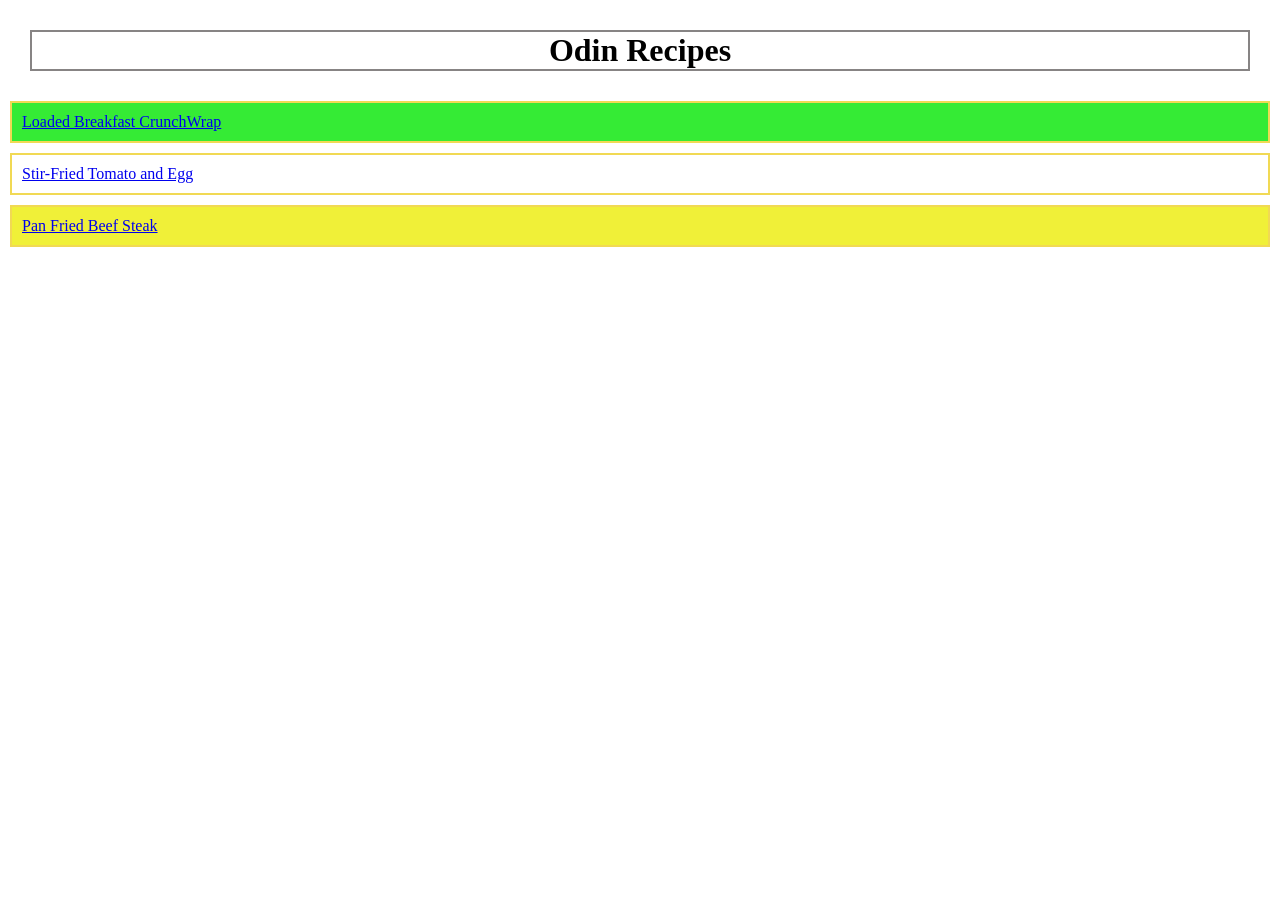
<file: index.html>
<!DOCTYPE html>
<html lang="en">
<head>
    <meta charset="UTF-8">
    <meta name="viewport" content="width=device-width, initial-scale=1.0">
    <title>Odin Recipes</title>
    <link rel="stylesheet" href="styles.css">
</head>
<body>
    <h1>Odin Recipes</h1>
    <ul>
        <li id="first-recipe"><a href="./recipes/crunchWrap.html">Loaded Breakfast CrunchWrap</a></li>
        <li id="second-recipe"><a href="./recipes/tomatoEgg.html">Stir-Fried Tomato and Egg</a></li>
        <li id="third-recipe"><a href="./recipes/beefSteak.html">Pan Fried Beef Steak</a></li>
    </ul>
</body>
</html>
</file>
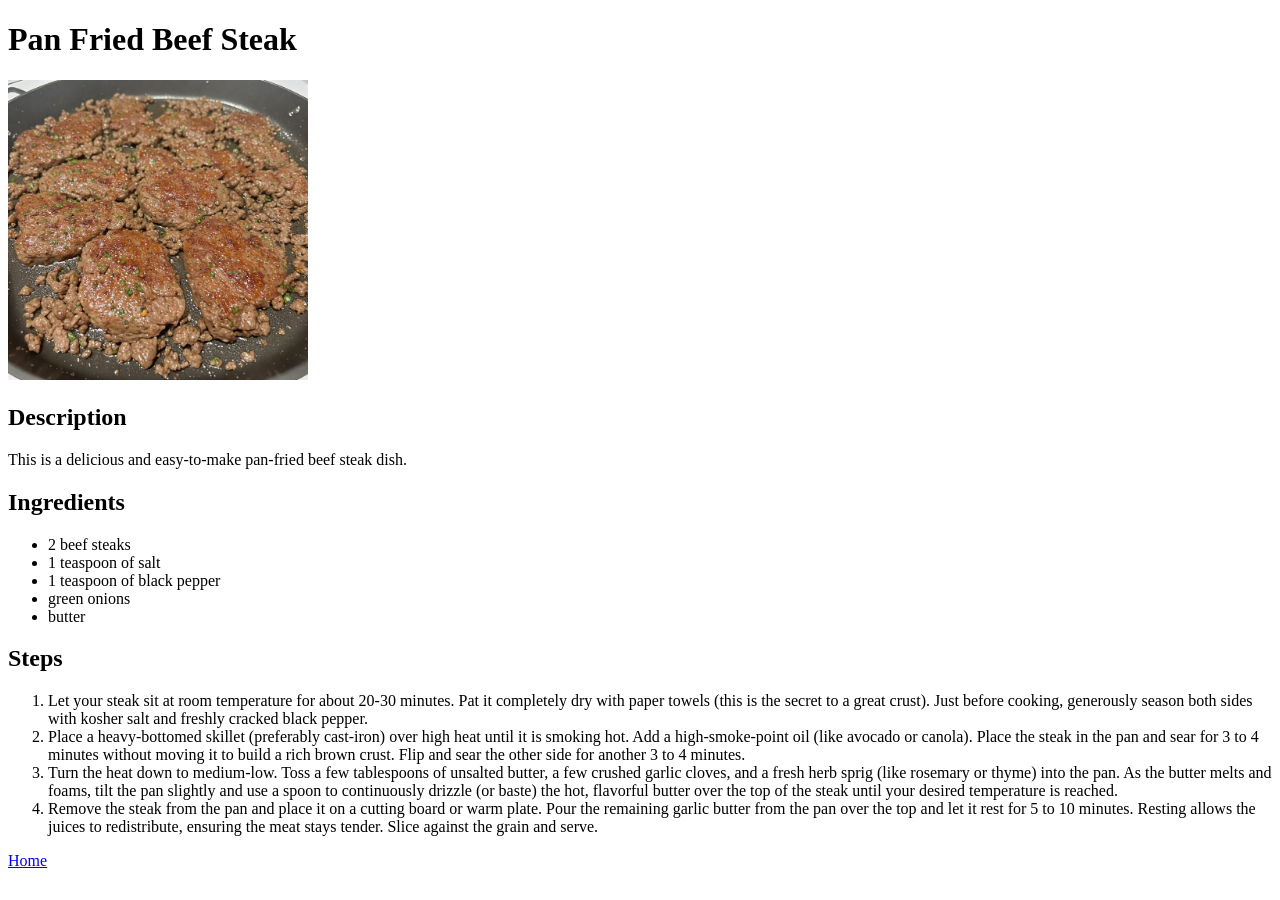
<file: recipes/beefSteak.html>
<!DOCTYPE html>
<html lang="en">
<head>
    <meta charset="UTF-8">
    <meta name="viewport" content="width=device-width, initial-scale=1.0">
    <title>Pan Fried Beef Steak</title>
</head>
<body>
    <h1>Pan Fried Beef Steak</h1>
    <img src="../images/friedSteak.jpeg" alt="A plate of pan-fried beef steak" width="300" height="auto">
    <br>
    <h2>Description</h2>
    <p>This is a delicious and easy-to-make pan-fried beef steak dish.</p>
    <h2>Ingredients</h2>
    <ul>
        <li>2 beef steaks</li>
        <li>1 teaspoon of salt</li>
        <li>1 teaspoon of black pepper</li>
        <li>green onions</li>
        <li>butter</li>
    </ul>
    <h2>Steps</h2>
    <ol>
        <li>Let your steak sit at room temperature for about 20-30 minutes. 
            Pat it completely dry with paper towels (this is the secret to a great crust). 
            Just before cooking, generously season both sides with kosher salt and freshly cracked black pepper.</li>
        <li>Place a heavy-bottomed skillet (preferably cast-iron) over high heat until it is smoking hot. 
            Add a high-smoke-point oil (like avocado or canola). 
            Place the steak in the pan and sear for 3 to 4 minutes without moving it to build a rich brown crust. 
            Flip and sear the other side for another 3 to 4 minutes.</li>
        <li>Turn the heat down to medium-low. Toss a few tablespoons of unsalted butter, 
            a few crushed garlic cloves, and a fresh herb sprig (like rosemary or thyme) into the pan. 
            As the butter melts and foams, tilt the pan slightly and use a spoon to continuously drizzle (or baste) the hot, 
            flavorful butter over the top of the steak until your desired temperature is reached.</li>
        <li>Remove the steak from the pan and place it on a cutting board or warm plate. 
            Pour the remaining garlic butter from the pan over the top and let it rest for 5 to 10 minutes. 
            Resting allows the juices to redistribute, ensuring the meat stays tender. 
            Slice against the grain and serve.</li>
    </ol>
    <a href="../index.html">Home</a>
</body>
</html>
</file>
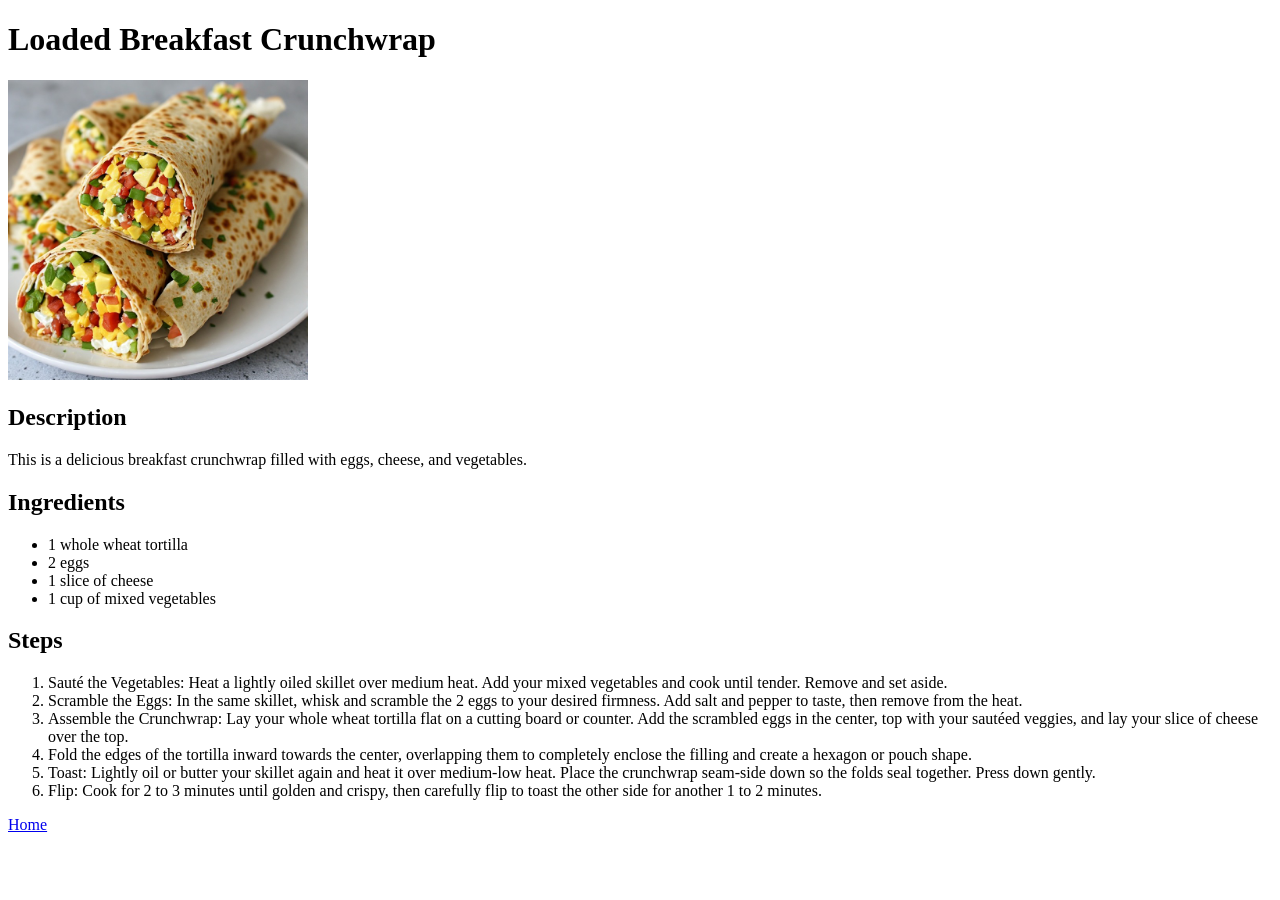
<file: recipes/crunchWrap.html>
<!DOCTYPE html>
<html lang="en">
<head>
    <meta charset="UTF-8">
    <meta name="viewport" content="width=device-width, initial-scale=1.0">
    <title>Crunched Breakfast Wrap</title>
</head>
<body>
    <h1>Loaded Breakfast Crunchwrap</h1>
    <img src="../images/crunchwrap.jpeg" alt="A Loaded Breakfast Crunchwrap" width="300" height="auto">
    <br>
    <h2>Description</h2>
    <p>This is a delicious breakfast crunchwrap filled with eggs, cheese, and vegetables.</p>
    <h2>Ingredients</h2>
    <ul>
        <li>1 whole wheat tortilla</li>
        <li>2 eggs</li>
        <li>1 slice of cheese</li>
        <li>1 cup of mixed vegetables</li>
    </ul>
    <h2>Steps</h2>
    <ol>
        <li>Sauté the Vegetables: Heat a lightly oiled skillet over medium heat. 
            Add your mixed vegetables and cook until tender. Remove and set aside.</li>
        <li>Scramble the Eggs: In the same skillet, whisk and scramble the 2 eggs 
            to your desired firmness. Add salt and pepper to taste, then remove from the heat.</li>
        <li>Assemble the Crunchwrap: Lay your whole wheat tortilla flat on a cutting board or counter. 
            Add the scrambled eggs in the center, top with your sautéed veggies, 
            and lay your slice of cheese over the top.</li>
        <li> Fold the edges of the tortilla inward towards the center, 
            overlapping them to completely enclose the filling and create a hexagon or pouch shape.</li>
        <li>Toast: Lightly oil or butter your skillet again and heat it over medium-low heat. 
            Place the crunchwrap seam-side down so the folds seal together. Press down gently.</li>
        <li>Flip: Cook for 2 to 3 minutes until golden and crispy, then carefully flip to toast 
            the other side for another 1 to 2 minutes.</li>
    </ol>
    <a href="../index.html">Home</a>
</body>
</html>
</file>
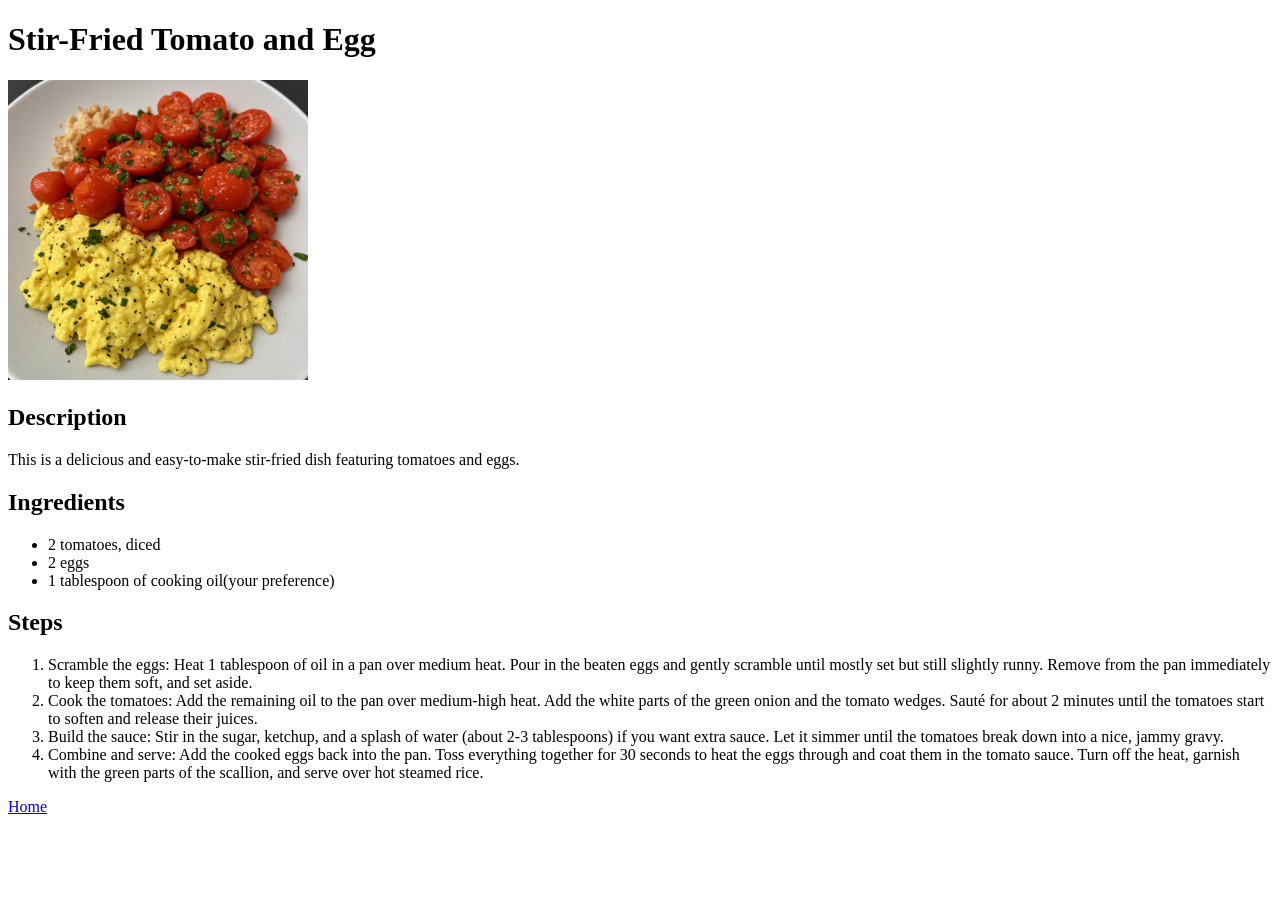
<file: recipes/tomatoEgg.html>
<!DOCTYPE html>
<html lang="en">
<head>
    <meta charset="UTF-8">
    <meta name="viewport" content="width=device-width, initial-scale=1.0">
    <title>Stir-Fried Tomato and Egg</title>
</head>
<body>
    <h1>Stir-Fried Tomato and Egg</h1>
    <img src="../images/tomatoesEggs.jpeg" alt="A plate of stir-fried tomatoes and eggs" width="300" height="auto">
    <br>
    <h2>Description</h2>
    <p>This is a delicious and easy-to-make stir-fried dish featuring tomatoes and eggs.</p>
    <h2>Ingredients</h2>
    <ul>
        <li>2 tomatoes, diced</li>
        <li>2 eggs</li>
        <li>1 tablespoon of cooking oil(your preference)</li>
    </ul>
    <h2>Steps</h2>
    <ol>
        <li>Scramble the eggs: Heat 1 tablespoon of oil in a pan over medium heat. 
            Pour in the beaten eggs and gently scramble until mostly set but still slightly runny. 
            Remove from the pan immediately to keep them soft, and set aside.</li>
        <li>Cook the tomatoes: Add the remaining oil to the pan over medium-high heat. 
            Add the white parts of the green onion and the tomato wedges. 
            Sauté for about 2 minutes until the tomatoes start to soften and release their juices.</li>
        <li>Build the sauce: Stir in the sugar, ketchup, and a splash of water (about 2-3 tablespoons) 
            if you want extra sauce. Let it simmer until the tomatoes break down into a nice, 
            jammy gravy.</li>
        <li>Combine and serve: Add the cooked eggs back into the pan. 
            Toss everything together for 30 seconds to heat the eggs through and coat them in the tomato sauce. 
            Turn off the heat, garnish with the green parts of the scallion, and serve over hot steamed rice.</li>
    </ol>
    <a href="../index.html">Home</a>
</body>
</html>
</file>
<file: styles.css>
* {
    margin: 0;
    padding: 0;
    box-sizing: border-box;
}
h1 {
    margin: 30px;
    border: 2px solid rgb(135, 132, 132);
    text-align: center;
    
}
li {
    border: 2px solid rgb(241, 217, 84);
    padding: 10px;
    margin: 10px;
}
#first-recipe {
    background-color: rgb(53, 235, 53);
}
#second_recipe {
    background-color: rgb(244, 71, 71);
}
#third-recipe {
    background-color: rgb(240, 240, 56);
}
</file>
